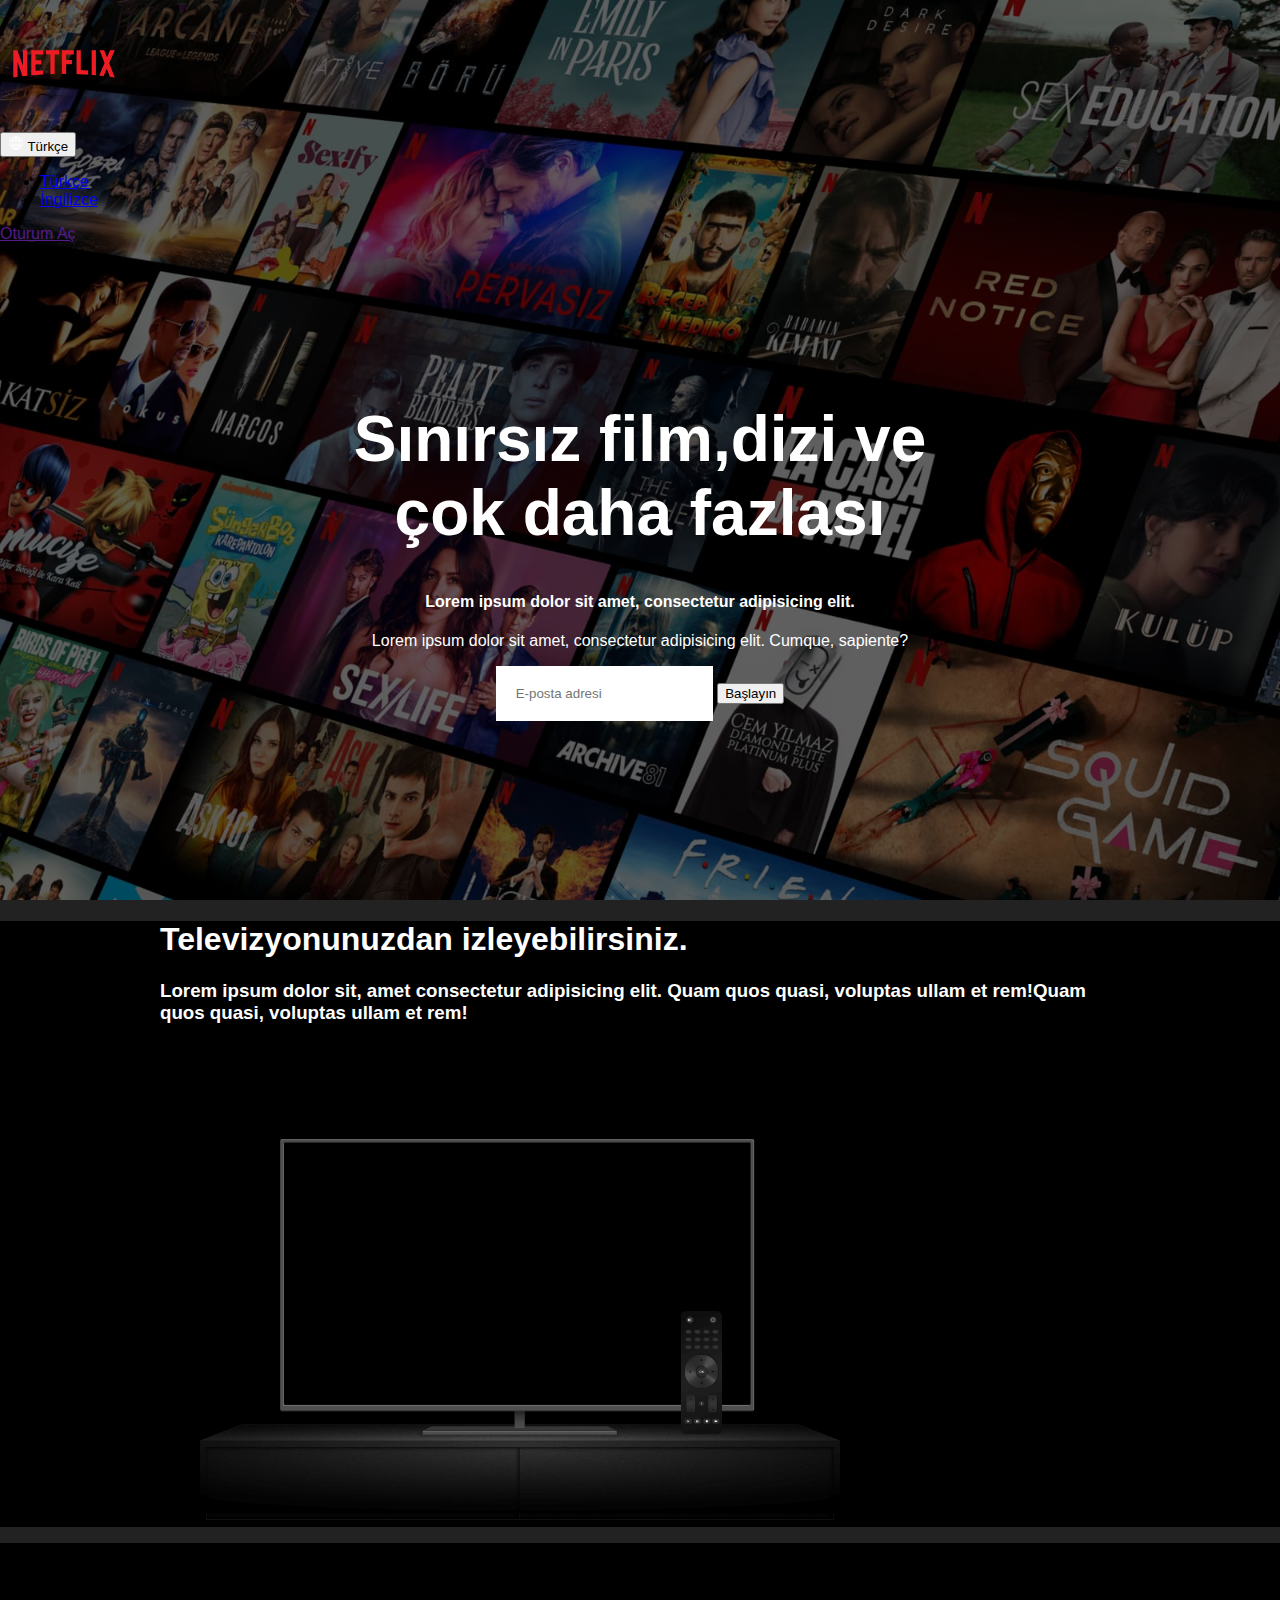
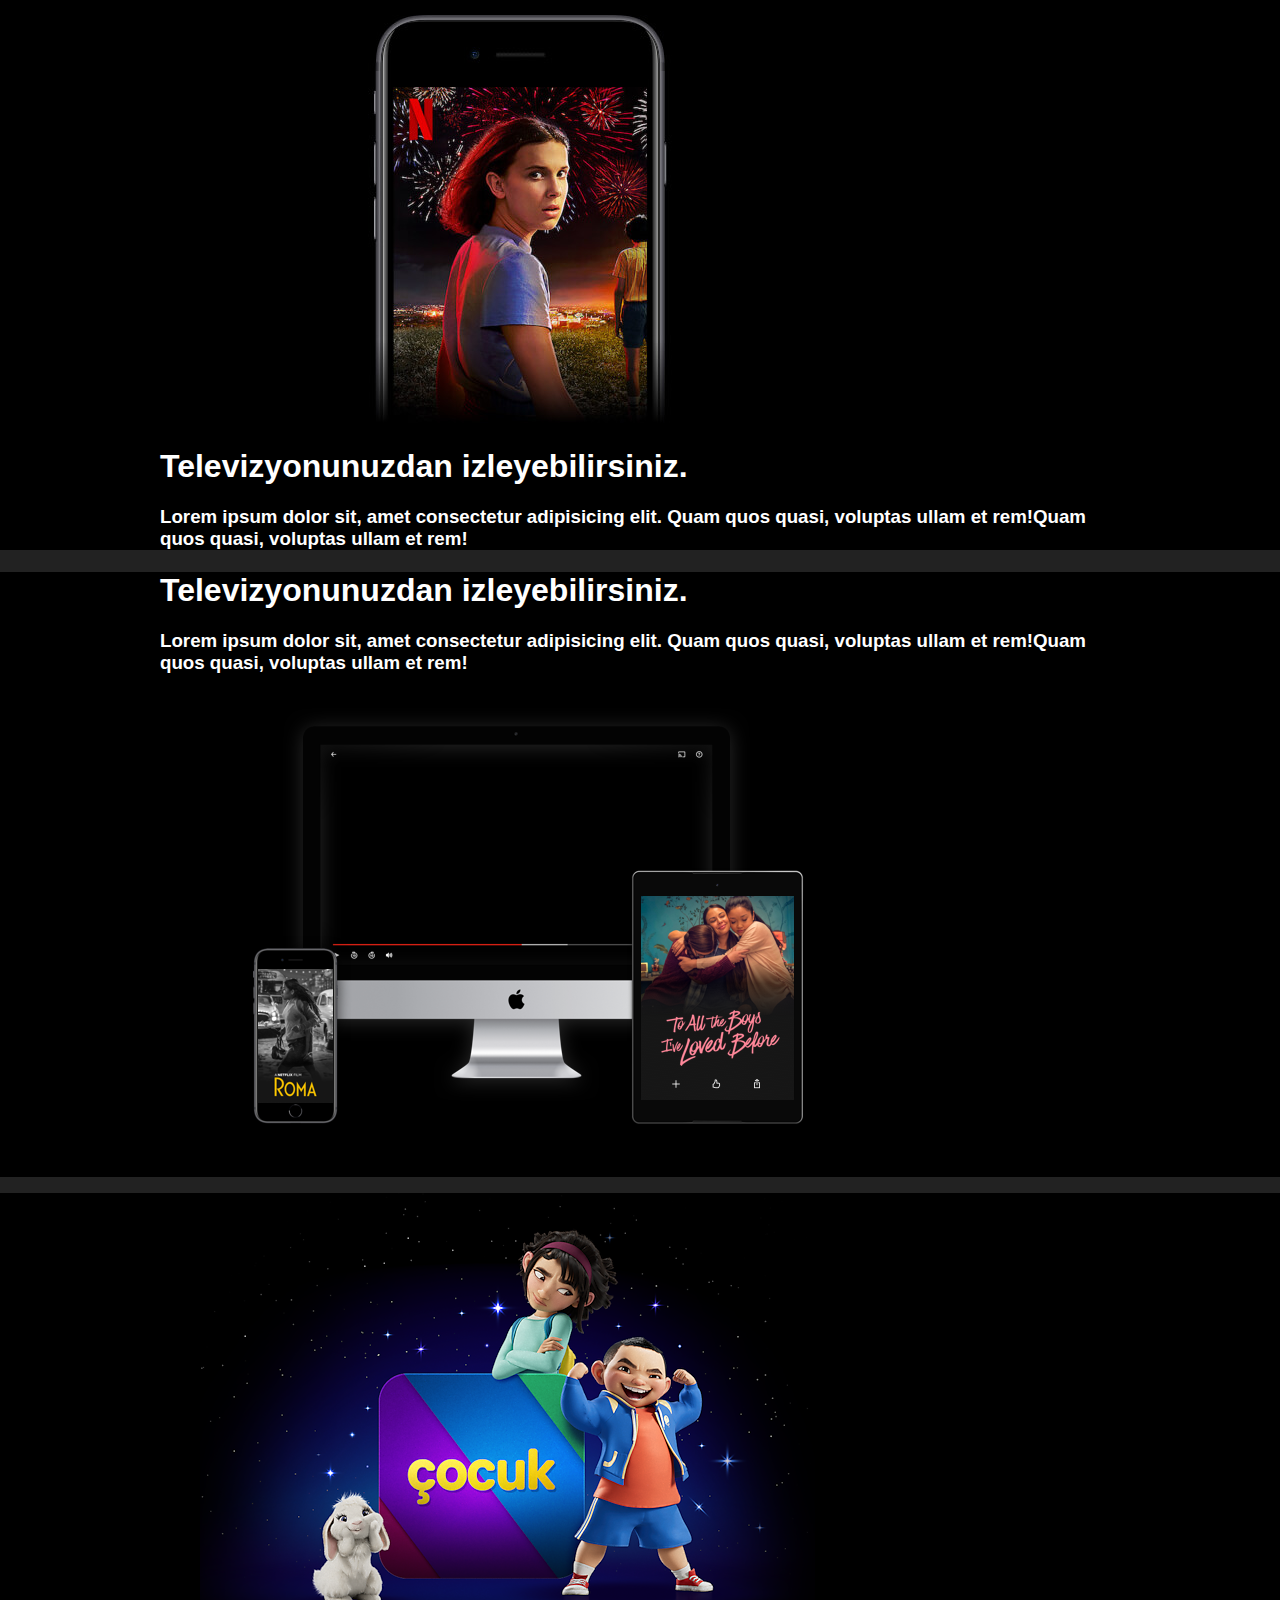
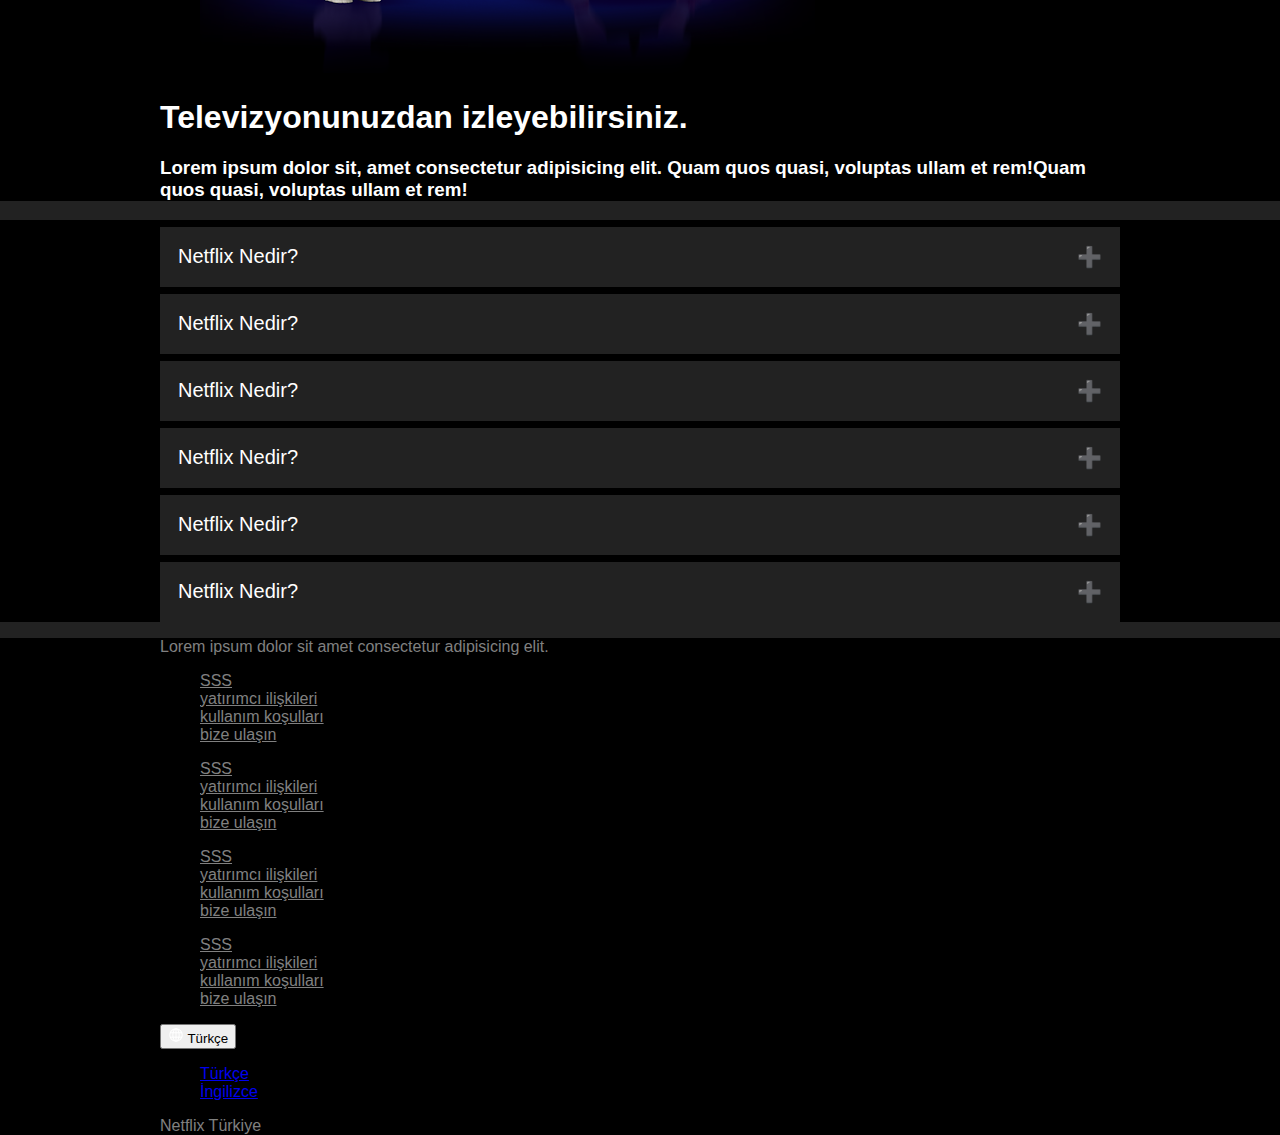
<file: netflixprojesi/index.html>
<!doctype html>
<html lang="tr">
  <head>
    <!-- Required meta tags -->
    <meta charset="utf-8">
    <meta name="viewport" content="width=device-width, initial-scale=1">

    <!-- Bootstrap CSS -->
    <link href="https://cdn.jsdelivr.net/npm/bootstrap@5.1.3/dist/css/bootstrap.min.css" rel="stylesheet" integrity="sha384-1BmE4kWBq78iYhFldvKuhfTAU6auU8tT94WrHftjDbrCEXSU1oBoqyl2QvZ6jIW3" crossorigin="anonymous">
    

    <!--My CSS-->
    <link rel="stylesheet" href="style.css">
    <title>Netflix</title>
  </head>
  <body>

    <div class="hero-image">
        <!--Navbar-->
        <nav class="navbar navbar-expand-lg navbar-dark">
            <div class="container">
              <a class="navbar-brand" href="#"><img src="img/netflix_logo.png" alt="netflixlogo"></a>
              <form class="d-flex">
                  <div class="dropdown">
                    <button class="btn dropdown-toggle text-white" type="button" id="dropdownMenuButton1" data-bs-toggle="dropdown" aria-expanded="false">
                      <span><img src="img/world.png" alt="world"></span> Türkçe
                    </button>
                    <ul class="dropdown-menu" aria-labelledby="dropdownMenuButton1">
                      <li><a class="dropdown-item" href="#">Türkçe</a></li>
                      <li><a class="dropdown-item" href="#">İngilizce</a></li>
                    </ul>
                  </div>
                  <a class="btn btn-danger " href="" role="button">Oturum Aç</a>
              </form>
            </div>
          </nav>
                <!--Text-->
            <div class="hero-text">
                <h1>Sınırsız film,dizi ve çok daha fazlası</h1>
                <h4>Lorem ipsum dolor sit amet, consectetur adipisicing elit.</h4>
                <p>Lorem ipsum dolor sit amet, consectetur adipisicing elit. Cumque, sapiente?</p>
                <div class="input-group mb-3">
                <input type="text" class=" col-sm-8 col-12 form-control mt-3" placeholder="E-posta adresi" aria-label="Recipient's username" aria-describedby="basic-addon2">
                <button class="col-sm-4 col-12 input-group-text btn btn-danger mt-3" id="button">Başlayın</button>
                </div>
            </div>
    </div>

    <!--Container-1-->
    <div class="container-fluid arkaplan mt-2">
        <div class="row">
            <div class="col-lg-6 col-12">
                <div class="text mt-5">
                    <h1>Televizyonunuzdan izleyebilirsiniz.</h1>
                    <h3>Lorem ipsum dolor sit, amet consectetur adipisicing elit.
                        Quam quos quasi, voluptas ullam et rem!Quam quos quasi, voluptas ullam et rem!</h3>
                </div>
            </div>
            <div class="col-lg-6 col-12">
                <figure class="figure">
                    <img src="img/resim1.png" class="figure-img img-fluid rounded" alt="..."> 
                </figure>
                
            </div>

        </div>
    </div>
    <!--contaiiner-2-->
    <div class="container-fluid arkaplan mt-2">
        <div class="row">
            <div class="col-lg-6 col-12 order-lg-1 order-2">
                <figure class="figure">
                    <img src="img/resim2.jpg" class="figure-img img-fluid rounded" alt="..."> 
                </figure>
            </div>
            <div class="col-lg-6 col-12 order-lg-2 order-1">
                <div class="text mt-5">
                    <h1>Televizyonunuzdan izleyebilirsiniz.</h1>
                    <h3>Lorem ipsum dolor sit, amet consectetur adipisicing elit.
                        Quam quos quasi, voluptas ullam et rem!Quam quos quasi, voluptas ullam et rem!</h3>
                </div>
            </div>
        </div>
    </div>
     <!--Container-3-->
     <div class="container-fluid arkaplan mt-2">
        <div class="row">
            <div class="col-lg-6 col-12">
                <div class="text mt-5">
                    <h1>Televizyonunuzdan izleyebilirsiniz.</h1>
                    <h3>Lorem ipsum dolor sit, amet consectetur adipisicing elit.
                        Quam quos quasi, voluptas ullam et rem!Quam quos quasi, voluptas ullam et rem!</h3>
                </div>
            </div>
            <div class="col-lg-6 col-12">
                <figure class="figure">
                    <img src="img/resim3.png" class="figure-img img-fluid rounded" alt="..."> 
                </figure>
            </div>
        </div>
    </div>
    <!--contaiiner-4-->
    <div class="container-fluid arkaplan mt-2">
        <div class="row">
            <div class="col-lg-6 col-12  order-lg-1 order-2">
                <figure class="figure">
                    <img src="img/resim4.png" class="figure-img img-fluid rounded" alt="..."> 
                </figure>
            </div>
            <div class="col-lg-6 col-12 order-lg-2 order-1">
                <div class="text mt-5">
                    <h1>Televizyonunuzdan izleyebilirsiniz.</h1>
                    <h3>Lorem ipsum dolor sit, amet consectetur adipisicing elit.
                        Quam quos quasi, voluptas ullam et rem!Quam quos quasi, voluptas ullam et rem!</h3>
                </div>
            </div>
        </div>
    </div>
    <!--Accordion-->
    <div class="container-fluid arkaplan mt-2 pb-5">
        <div class="row w-100">
            <div class="col-sm-9 col-12 m-auto mt-5">
                <button class="accordion">Netflix Nedir?</button>
                <div class="panel">
                <p>Lorem ipsum dolor sit amet, consectetur adipisicing elit, sed do eiusmod tempor incididunt ut labore et dolore magna aliqua. Ut enim ad minim veniam, quis nostrud exercitation ullamco laboris nisi ut aliquip ex ea commodo consequat.</p>
                </div>
                <button class="accordion">Netflix Nedir?</button>
                <div class="panel">
                <p>Lorem ipsum dolor sit amet, consectetur adipisicing elit, sed do eiusmod tempor incididunt ut labore et dolore magna aliqua. Ut enim ad minim veniam, quis nostrud exercitation ullamco laboris nisi ut aliquip ex ea commodo consequat.</p>
                </div>
                <button class="accordion">Netflix Nedir?</button>
                <div class="panel">
                <p>Lorem ipsum dolor sit amet, consectetur adipisicing elit, sed do eiusmod tempor incididunt ut labore et dolore magna aliqua. Ut enim ad minim veniam, quis nostrud exercitation ullamco laboris nisi ut aliquip ex ea commodo consequat.</p>
                </div>
                <button class="accordion">Netflix Nedir?</button>
                <div class="panel">
                <p>Lorem ipsum dolor sit amet, consectetur adipisicing elit, sed do eiusmod tempor incididunt ut labore et dolore magna aliqua. Ut enim ad minim veniam, quis nostrud exercitation ullamco laboris nisi ut aliquip ex ea commodo consequat.</p>
                </div>
                <button class="accordion">Netflix Nedir?</button>
                <div class="panel">
                <p>Lorem ipsum dolor sit amet, consectetur adipisicing elit, sed do eiusmod tempor incididunt ut labore et dolore magna aliqua. Ut enim ad minim veniam, quis nostrud exercitation ullamco laboris nisi ut aliquip ex ea commodo consequat.</p>
                </div>
                <button class="accordion">Netflix Nedir?</button>
                <div class="panel">
                <p>Lorem ipsum dolor sit amet, consectetur adipisicing elit, sed do eiusmod tempor incididunt ut labore et dolore magna aliqua. Ut enim ad minim veniam, quis nostrud exercitation ullamco laboris nisi ut aliquip ex ea commodo consequat.</p>
                </div>
            </div>
        </div>
    </div>
    <!--Accordion bitiş-->
<!--footer-->
<div class="container-fluid arkaplan mt-2 pt-5">
    <footer class="row">
      <p>Lorem ipsum dolor sit amet consectetur adipisicing elit.</p>
      <div class="col-lg-3 col-6">
         <ul class="navbar-nav">
             <li class="nav-item mb-2"> <a href="" class="nav-link">SSS</a></li>
             <li class="nav-item mb-2"> <a href="" class="nav-link">yatırımcı ilişkileri</a></li>
             <li class="nav-item mb-2"> <a href="" class="nav-link">kullanım koşulları</a></li>
             <li class="nav-item mb-2"> <a href="" class="nav-link">bize ulaşın</a></li>
         </ul> 
      </div>
      <div class="col-lg-3 col-6">
        <ul class="navbar-nav">
            <li class="nav-item mb-2"> <a href="" class="nav-link">SSS</a></li>
            <li class="nav-item mb-2"> <a href="" class="nav-link">yatırımcı ilişkileri</a></li>
            <li class="nav-item mb-2"> <a href="" class="nav-link">kullanım koşulları</a></li>
            <li class="nav-item mb-2"> <a href="" class="nav-link">bize ulaşın</a></li>
        </ul> 
     </div>
     <div class="col-lg-3 col-6">
        <ul class="navbar-nav">
            <li class="nav-item mb-2"> <a href="" class="nav-link">SSS</a></li>
            <li class="nav-item mb-2"> <a href="" class="nav-link">yatırımcı ilişkileri</a></li>
            <li class="nav-item mb-2"> <a href="" class="nav-link">kullanım koşulları</a></li>
            <li class="nav-item mb-2"> <a href="" class="nav-link">bize ulaşın</a></li>
        </ul> 
     </div>
     <div class="col-lg-3 col-6">
        <ul class="navbar-nav">
            <li class="nav-item mb-2"> <a href="" class="nav-link">SSS</a></li>
            <li class="nav-item mb-2"> <a href="" class="nav-link">yatırımcı ilişkileri</a></li>
            <li class="nav-item mb-2"> <a href="" class="nav-link">kullanım koşulları</a></li>
            <li class="nav-item mb-2"> <a href="" class="nav-link">bize ulaşın</a></li>
        </ul> 
     </div>
    </footer>
    <div class="row">
        <div class="dropdown mb-4">
            <button class="btn dropdown-toggle text-white" type="button" id="dropdownMenuButton1" data-bs-toggle="dropdown" aria-expanded="false">
              <span><img src="img/world.png" alt="world"></span> Türkçe
            </button>
            <ul class="dropdown-menu" aria-labelledby="dropdownMenuButton1">
              <li><a class="dropdown-item" href="#">Türkçe</a></li>
              <li><a class="dropdown-item" href="#">İngilizce</a></li>
            </ul>
          </div>
          <p class="p-footer">Netflix Türkiye</p>
    </div>
</div>








    <!-- Option 1: Bootstrap Bundle with Popper -->
    <script src="https://cdn.jsdelivr.net/npm/bootstrap@5.1.3/dist/js/bootstrap.bundle.min.js" integrity="sha384-ka7Sk0Gln4gmtz2MlQnikT1wXgYsOg+OMhuP+IlRH9sENBO0LRn5q+8nbTov4+1p" crossorigin="anonymous"></script>
    <script>
        var acc = document.getElementsByClassName("accordion");
        var i;
        for (i = 0; i < acc.length; i++) {
          acc[i].addEventListener("click", function() {
            this.classList.toggle("active");
            var panel = this.nextElementSibling;
            if (panel.style.display === "block") {
              panel.style.display = "none";
            } else {
              panel.style.display = "block";
            }
          });
        }
    </script>
  </body>
</html>
</file>
<file: netflixprojesi/style.css>
body, html {
    height: 100%;
    margin: 0;
    font-family: Arial, Helvetica, sans-serif;
    background-color: rgb(34, 34, 34);
  }
  
  .hero-image {
    background-image: linear-gradient(rgba(0, 0, 0, 0.5), rgba(0, 0, 0, 0.5)), url("img/arkaplan.jpg");
    height: 100%;
    background-position: center;
    background-repeat: no-repeat;
    background-size: cover;
    position: relative;
  }
  
  .hero-text {
    text-align: center;
    position: absolute;
    top: 60%;
    left: 50%;
    transform: translate(-50%, -50%);
    color: white;
  }
  .hero-text h1{
      font-size: 5vw;/* küçültünce yazıda küçülür*/
      font-weight: bold;
  }
  .input-group input{
     padding: 20px;
     border: none;
  }


  /*Content*/
  .arkaplan{
    background-color: black;
  }
  .arkaplan>.row{
      width: 75%;
      margin: auto;
  }
  .text{
      text-align: left;
      color:white;
  }
  .text>h1{
      font-weight: bold;
  }
  /*accordion*/
  .accordion {
    background-color: rgb(34, 34, 34);
    color: white;
    cursor: pointer;
    padding: 18px;
    width: 100%;
    border: none;
    text-align: left;
    outline: none;
    font-size: 20px;
    transition: 0.4s;
    margin-top: 7px;
  } 
  .panel {
    padding: 0 18px;
    display: none;
    background-color: rgb(34, 34, 34);
    overflow: hidden;
    color: white;
  }
  .accordion:after {
    content: '\02795'; /* Unicode character for "plus" sign (+) */
    float: right;
    margin-left: 5px;
  }
  
  .active:after {
    content: "\2796"; /* Unicode character for "minus" sign (-) */
  }
/*footer*/
footer p, .nav-link,.p-footer{
  color: grey;
}
footer .nav-link:hover{
  color: grey;
  text-decoration: underline;
}


@media screen  and (max-width:992px){
  .text{
    text-align: center;
  }
}
</file>
